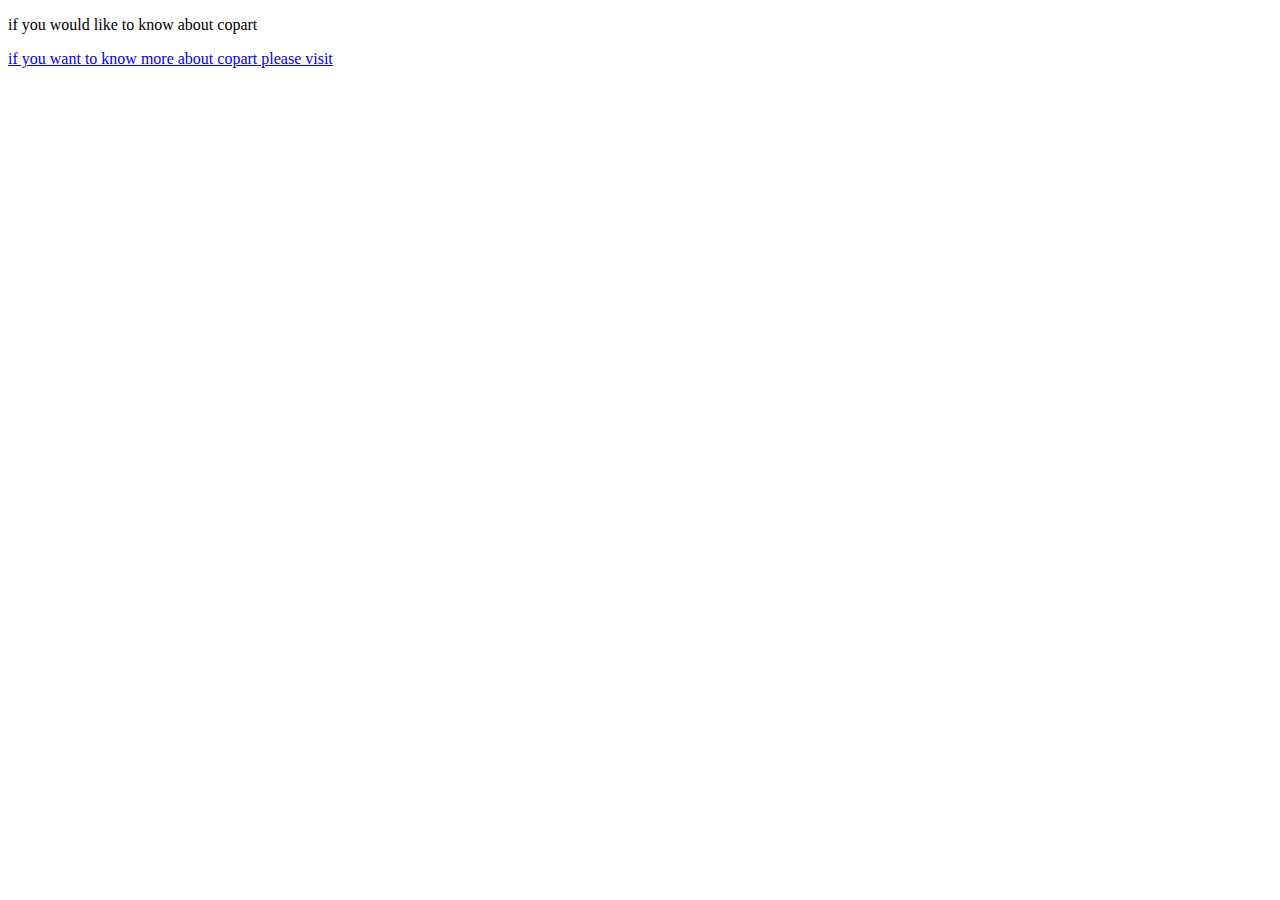
<file: copat.html>
<!DOCTYPE html>
<html lang="en">
<head>
    <title> my name is copart </title>
</head>
<P>if you would like to know about copart</P>
<body>
 <a href="https://en.wikipedia.org/wiki/Copart">
    if you want to know more about copart please visit
 </a>   
</body>
</html>
</file>
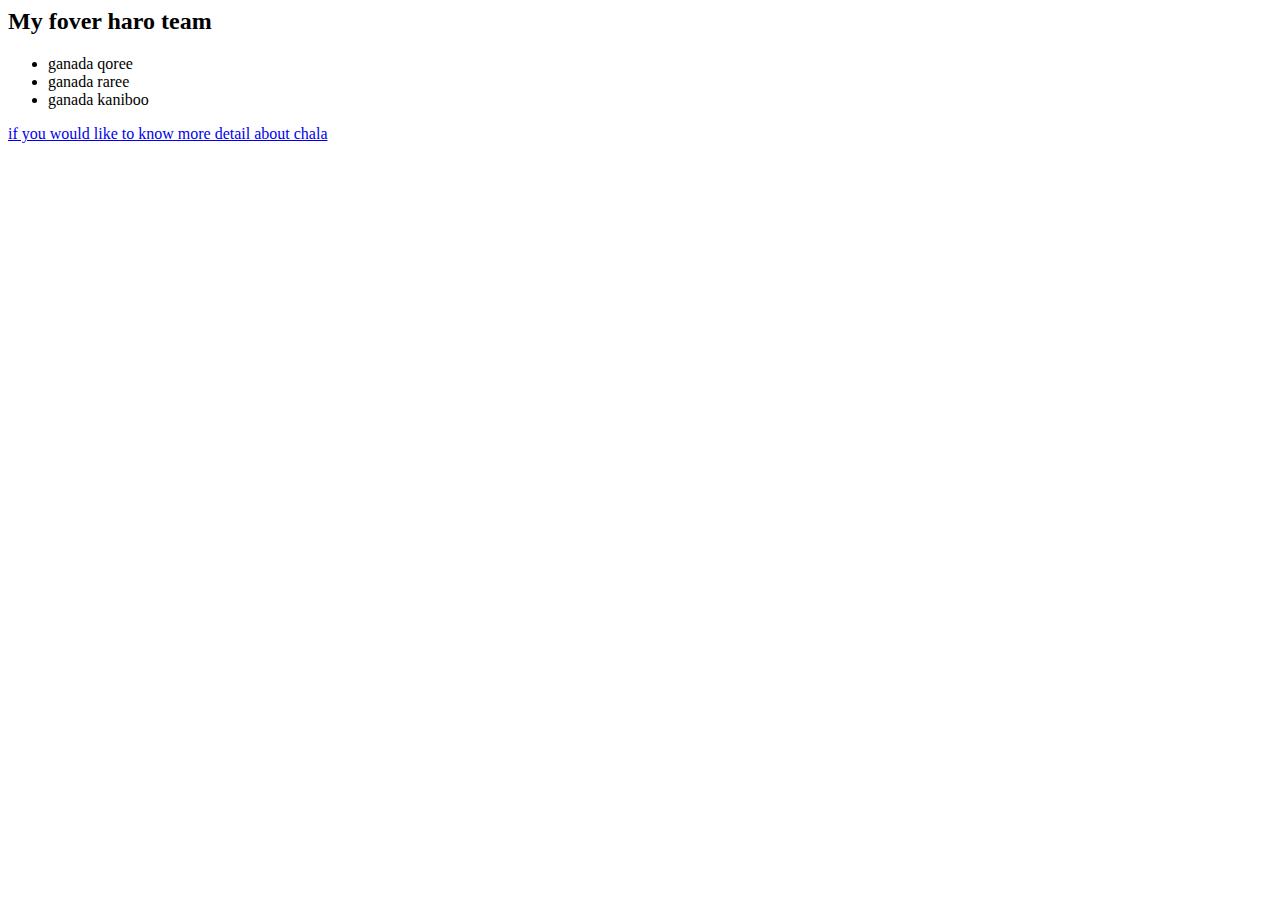
<file: fifa.html>
<!DOCTYPE html

<head>
    <meta charset="UTF-8">
    <meta http-equiv="X-UA-Compatible" content="IE=edge">
    <meta name="viewport" content="width=device-width, initial-scale=1.0">
    <title>fifa</title>
</head>

<body>
    <h2>My fover haro team</h2>

    <ul>
        <li>ganada qoree</li>
        <li>ganada raree</li>
        <li>ganada kaniboo</li>
    </ul>
    <a href="file:///Users/user/Desktop/chala-Abdusalam/fifa.html">
        if you would like to know more detail about chala
    </a>
</body>

</html>
</file>
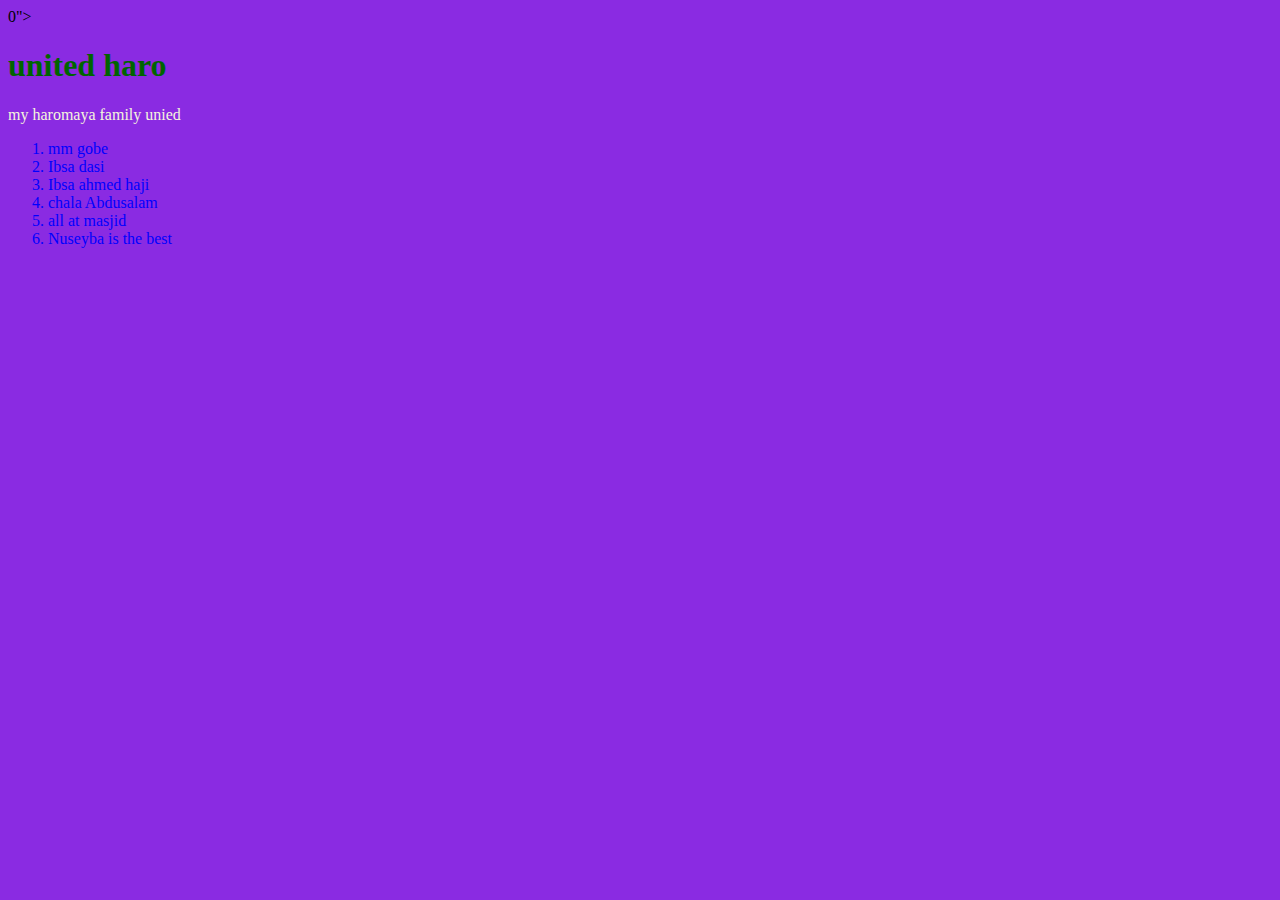
<file: old.html>
<!DOCTYPE html>
<html lang="en">
<head>
    0">
    <title>haramay</title>

</head>
<body>
   <h1>united haro</h1> 
   <link rel="stylesheet" href="./style.css">
   <p> my haromaya family unied </p>
   <ol>
    <li>mm gobe </li>
    <link rel="stylesheet" href="./chala.css">
    <li>Ibsa dasi</li>
    <li> Ibsa ahmed haji</li>
    <li> chala Abdusalam</li>
    <li> all at masjid </li>
    <li>Nuseyba is the best </li>
   </ol>
   
</body>
</html>
</file>
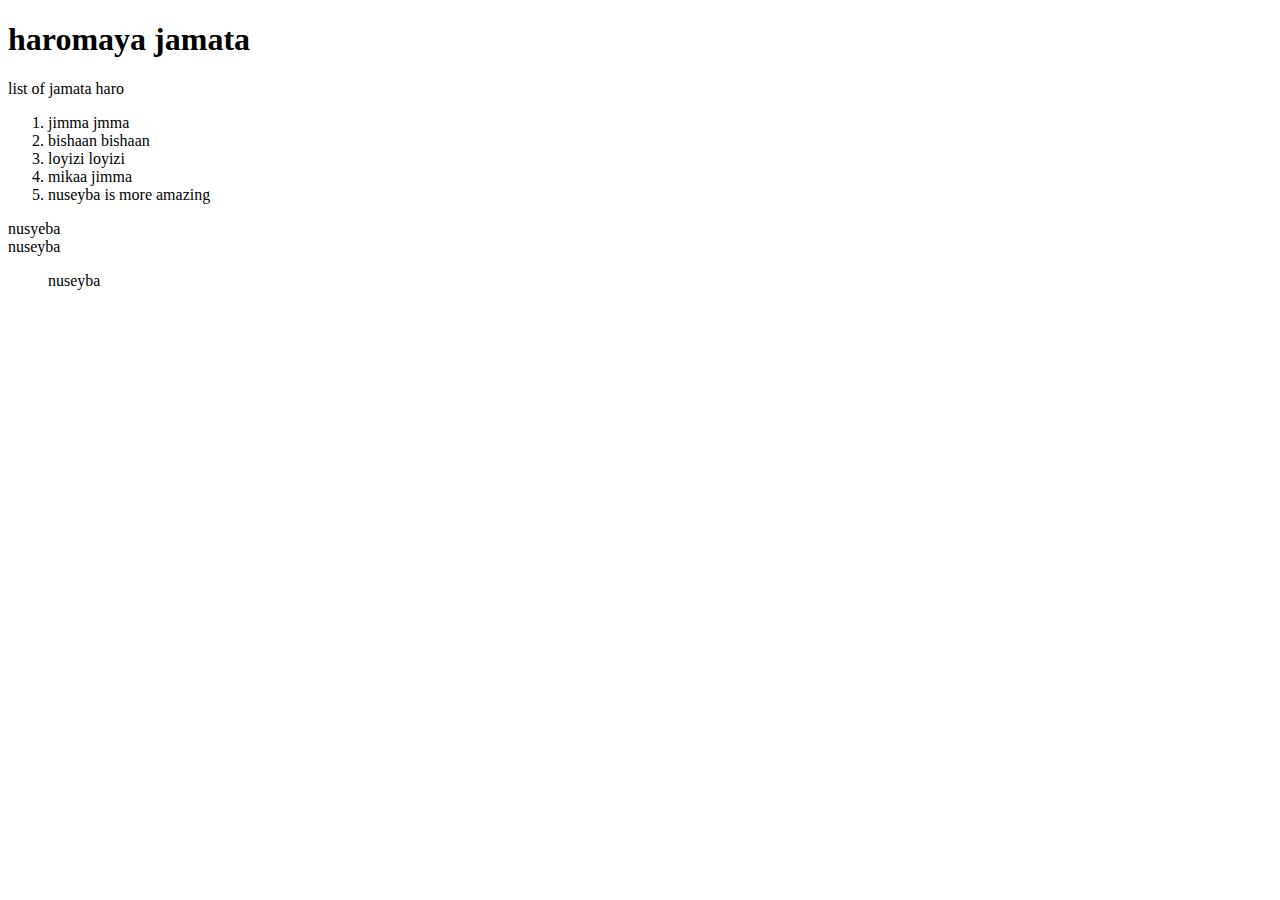
<file: website.html>
<!DOCTYPE html>
<html lang="en">
<head>
    <title>web desine</title>
</head>
<body>
<h1>haromaya jamata</h1>
<p>list of jamata haro</p>
<ol>
    <li>jimma jmma</li>
    <li>bishaan bishaan</li>
    <li>loyizi loyizi</li>
    <li>mikaa jimma</li>
    <li>nuseyba is more amazing

    </li>

</ol>

</body>
</html>

<li>nusyeba</li>
<li>nuseyba</li>
<ol>nuseyba</ol>
</file>
<file: style.css>
h1 {
    color: darkgreen;
}
li {
    color: chartreuse;
}
</file>
<file: chala.css>
li{
    color: blue;
}
p{
    color: beige;
}
body {
    background-color: blueviolet;
}
h2{
    color: blue;
}
h1{

}
bo
</file>
